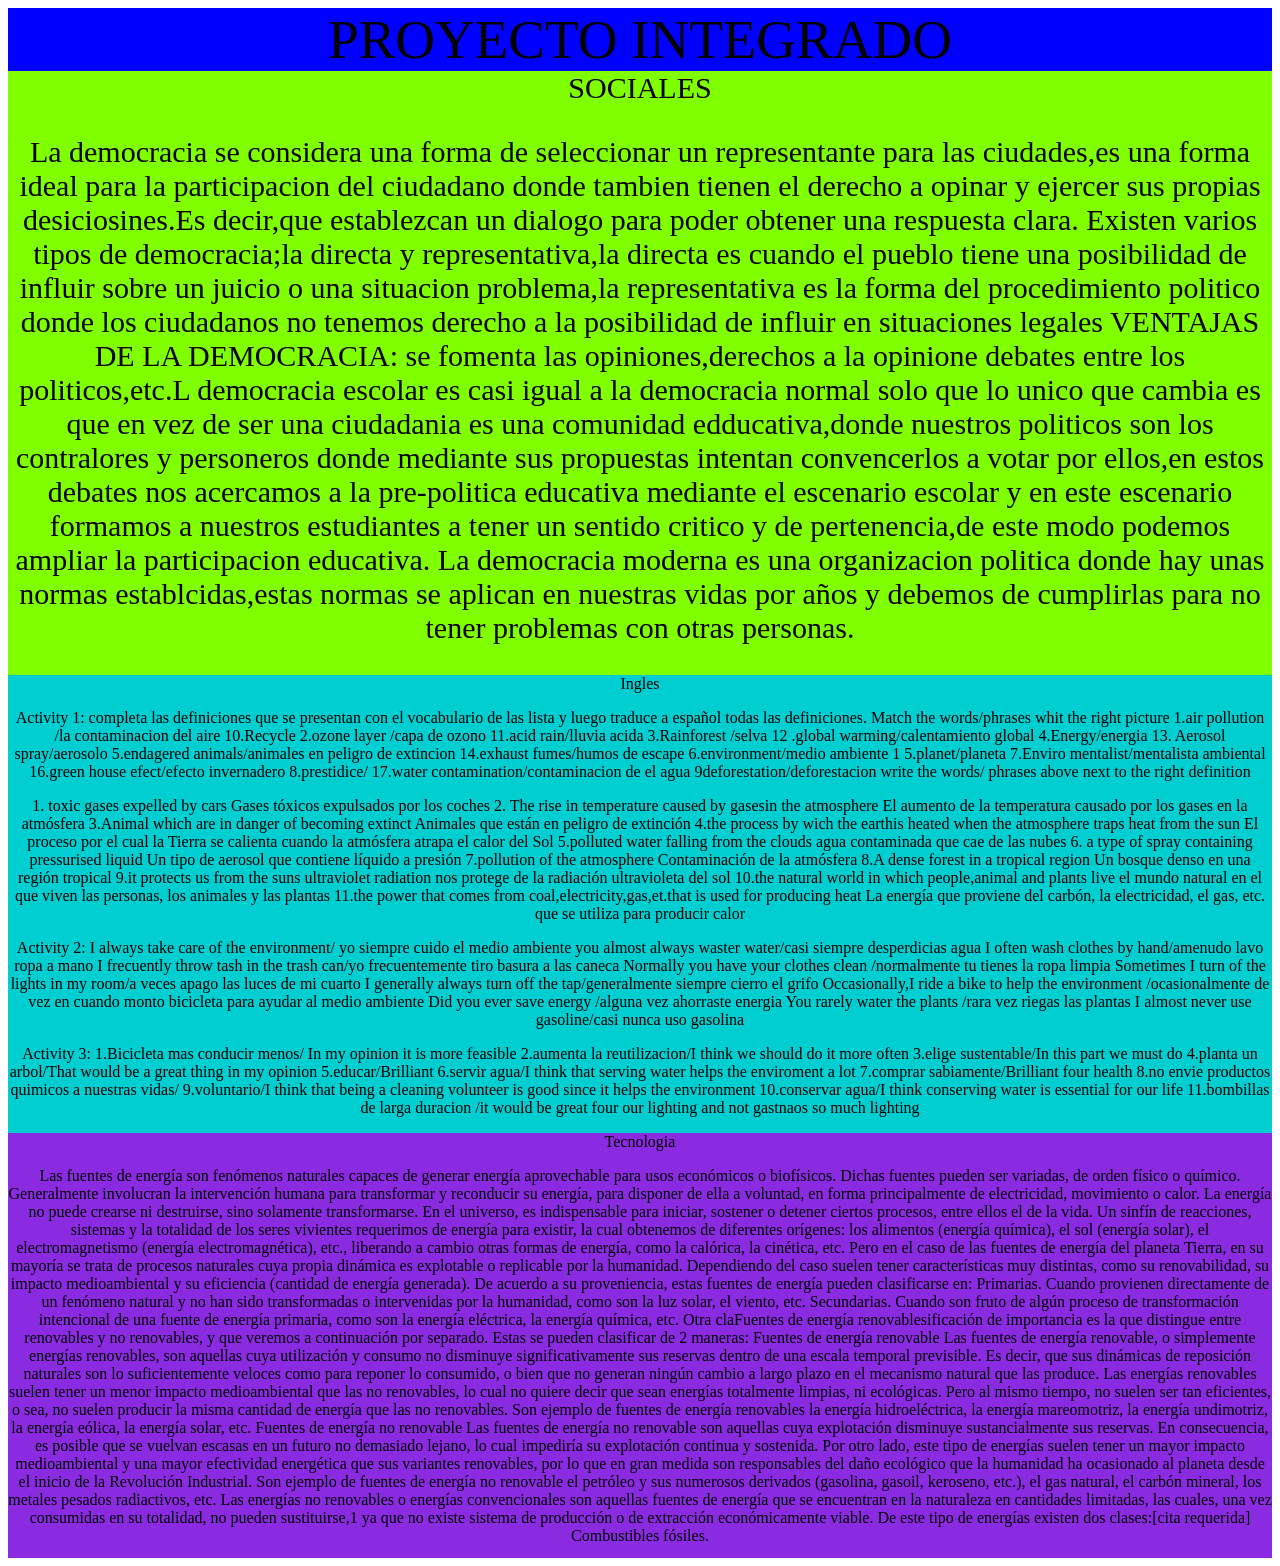
<file: periodo 1.html>
<!DOCTYPE html>
<html lang="en">
<head>
    <meta charset="UTF-8">
    <meta http-equiv="X-UA-Compatible" content="IE=edge">
    <meta name="viewport" content="width=
    , initial-scale=1.0">
    <title>Document</title>
    <link rel="stylesheet" href="temas.css">
</head>
<body>
    <div class="contenedor">
<div class="encabezado">

PROYECTO INTEGRADO

</div>
<div class="sociales">
 SOCIALES
 
 <P>La democracia se considera una forma de seleccionar un representante para las ciudades,es una forma ideal para la participacion del ciudadano donde tambien tienen el derecho a opinar y ejercer 
    sus propias desiciosines.Es decir,que establezcan un dialogo para poder obtener una respuesta clara.
    Existen varios tipos de democracia;la directa y representativa,la directa es cuando el pueblo tiene una posibilidad de influir sobre un juicio o una situacion problema,la representativa es la 
    forma del procedimiento politico donde los ciudadanos  no tenemos derecho a la posibilidad de influir en situaciones legales VENTAJAS DE LA DEMOCRACIA: se fomenta las opiniones,derechos a la opinione
    debates entre los politicos,etc.L democracia escolar es casi igual a la democracia normal solo que lo unico que cambia es que en vez de ser una ciudadania es una comunidad edducativa,donde nuestros
    politicos son los contralores y personeros  donde mediante sus propuestas intentan convencerlos a votar por ellos,en estos debates nos acercamos a la pre-politica educativa mediante el escenario escolar
    y en este escenario formamos a nuestros estudiantes a tener un sentido critico y de pertenencia,de este modo podemos ampliar la participacion educativa.
    La democracia moderna es una organizacion politica donde hay unas normas establcidas,estas normas se aplican en nuestras vidas por años y debemos de cumplirlas para no tener problemas con otras personas.
 </P>                
                        
</div>
<div class="Ingles">
Ingles

<p>
    Activity 1: completa las definiciones que se presentan con el vocabulario de las lista y luego traduce a español todas las definiciones.

    Match the words/phrases whit the right picture
    1.air pollution /la contaminacion del aire                               10.Recycle
    2.ozone layer /capa de ozono                                                        11.acid rain/lluvia acida
    3.Rainforest /selva                                                                     12 .global warming/calentamiento global
    4.Energy/energia                                                                                13. Aerosol spray/aerosolo
    5.endagered animals/animales en peligro de extincion     14.exhaust fumes/humos de escape
    6.environment/medio ambiente                                                    1 5.planet/planeta
    7.Enviro mentalist/mentalista ambiental                      16.green house efect/efecto invernadero
    8.prestidice/                                                              17.water contamination/contaminacion de el agua
    9deforestation/deforestacion 
    
    write the words/ phrases above next to the right definition
   <p> 1. toxic gases expelled by cars 
    Gases tóxicos expulsados por los coches

    2. The rise in temperature caused by gasesin the atmosphere 
    El aumento de la temperatura causado por los gases en la atmósfera

    3.Animal which are in danger of becoming extinct
    Animales que están en peligro de extinción

    4.the process by wich the earthis heated when the atmosphere traps heat from the sun
    El proceso por el cual la Tierra se calienta cuando la atmósfera atrapa el calor del Sol

    5.polluted water falling from the clouds
    agua contaminada que cae de las nubes

    6. a type of spray containing pressurised liquid
    Un tipo de aerosol que contiene líquido a presión

    7.pollution of the atmosphere
    
    Contaminación de la atmósfera
    8.A dense forest in a tropical region
    Un bosque denso en una región tropical

    9.it protects us from the suns ultraviolet radiation
    nos protege de la radiación ultravioleta del sol

    10.the natural world in which people,animal and plants live
    el mundo natural en el que viven las personas, los animales y las plantas

    11.the power that comes from coal,electricity,gas,et.that is used for producing heat
     La energía que proviene del carbón, la electricidad, el gas, etc. que se utiliza para producir calor
    </p>
    
    Activity 2: 
    I always take care of the environment/ yo siempre cuido el medio ambiente 
you almost always waster water/casi siempre desperdicias agua
I often wash clothes by hand/amenudo lavo ropa a mano
I frecuently throw tash in the trash can/yo frecuentemente tiro basura a las caneca
Normally you have your clothes clean /normalmente tu tienes la ropa limpia
Sometimes I turn of the lights in my room/a veces apago las luces de mi cuarto
I generally always turn off the tap/generalmente siempre cierro el grifo
Occasionally,I ride a bike to help the environment /ocasionalmente de vez en cuando monto bicicleta para ayudar al medio ambiente
Did you ever save energy /alguna vez ahorraste energia
You rarely water the plants /rara vez riegas las plantas
I almost never use gasoline/casi nunca uso gasolina

<p>Activity 3: 
    
1.Bicicleta mas conducir menos/ In my opinion it is more feasible
2.aumenta la reutilizacion/I think we should do it more often
3.elige sustentable/In this part we must do
4.planta un arbol/That would be a great thing in my opinion
5.educar/Brilliant
6.servir agua/I think that serving water helps the enviroment a lot
7.comprar sabiamente/Brilliant four health
8.no envie productos quimicos a nuestras vidas/
9.voluntario/I think that being a cleaning volunteer is good since it helps the environment 
10.conservar agua/I think conserving water is essential for our life
11.bombillas de larga duracion /it would be great four our lighting and not gastnaos so much lighting
</p>


</div>
<div class="Tecnologia"></div>

Tecnologia

<p>
Las fuentes de energía son fenómenos naturales capaces de generar energía aprovechable para usos económicos o biofísicos. Dichas fuentes pueden ser variadas, de orden físico o químico. Generalmente involucran la intervención humana para transformar y reconducir su energía, para disponer de ella a voluntad, en forma principalmente de electricidad, movimiento o calor. La energía no puede crearse ni destruirse, sino solamente transformarse. En el universo, es indispensable para iniciar, sostener o detener ciertos procesos, entre ellos el de la vida. Un sinfín de reacciones, sistemas y la totalidad de los seres vivientes requerimos de energía para existir, la cual obtenemos de diferentes orígenes: los alimentos (energía química), el sol (energía solar), el electromagnetismo (energía electromagnética), etc., liberando a cambio otras formas de energía, como la calórica, la cinética, etc. Pero en el caso de las fuentes de energía del planeta Tierra, en su mayoría se trata de procesos naturales cuya propia dinámica es explotable o replicable por la humanidad. Dependiendo del caso suelen tener características muy distintas, como su renovabilidad, su impacto medioambiental y su eficiencia (cantidad de energía generada).

De acuerdo a su proveniencia, estas fuentes de energía pueden clasificarse en:

Primarias. Cuando provienen directamente de un fenómeno natural y no han sido transformadas o intervenidas por la humanidad, como son la luz solar, el viento, etc. Secundarias. Cuando son fruto de algún proceso de transformación intencional de una fuente de energía primaria, como son la energía eléctrica, la energía química, etc. Otra claFuentes de energía renovablesificación de importancia es la que distingue entre renovables y no renovables, y que veremos a continuación por separado.

Estas se pueden clasificar de 2 maneras:

Fuentes de energía renovable

Las fuentes de energía renovable, o simplemente energías renovables, son aquellas cuya utilización y consumo no disminuye significativamente sus reservas dentro de una escala temporal previsible.

Es decir, que sus dinámicas de reposición naturales son lo suficientemente veloces como para reponer lo consumido, o bien que no generan ningún cambio a largo plazo en el mecanismo natural que las produce.

Las energías renovables suelen tener un menor impacto medioambiental que las no renovables, lo cual no quiere decir que sean energías totalmente limpias, ni ecológicas. Pero al mismo tiempo, no suelen ser tan eficientes, o sea, no suelen producir la misma cantidad de energía que las no renovables.

Son ejemplo de fuentes de energía renovables la energía hidroeléctrica, la energía mareomotriz, la energía undimotriz, la energía eólica, la energía solar, etc.

Fuentes de energía no renovable


Las fuentes de energía no renovable son aquellas cuya explotación disminuye sustancialmente sus reservas. En consecuencia, es posible que se vuelvan escasas en un futuro no demasiado lejano, lo cual impediría su explotación continua y sostenida. Por otro lado, este tipo de energías suelen tener un mayor impacto medioambiental y una mayor efectividad energética que sus variantes renovables, por lo que en gran medida son responsables del daño ecológico que la humanidad ha ocasionado al planeta desde el inicio de la Revolución Industrial. Son ejemplo de fuentes de energía no renovable el petróleo y sus numerosos derivados (gasolina, gasoil, keroseno, etc.), el gas natural, el carbón mineral, los metales pesados radiactivos, etc.

Las energías no renovables o energías convencionales son aquellas fuentes de energía que se encuentran en la naturaleza en cantidades limitadas, las cuales, una vez consumidas en su totalidad, no pueden sustituirse,1​ ya que no existe sistema de producción o de extracción económicamente viable. De este tipo de energías existen dos clases:[cita requerida] Combustibles fósiles.
</p>


</body>
</html>
</file>
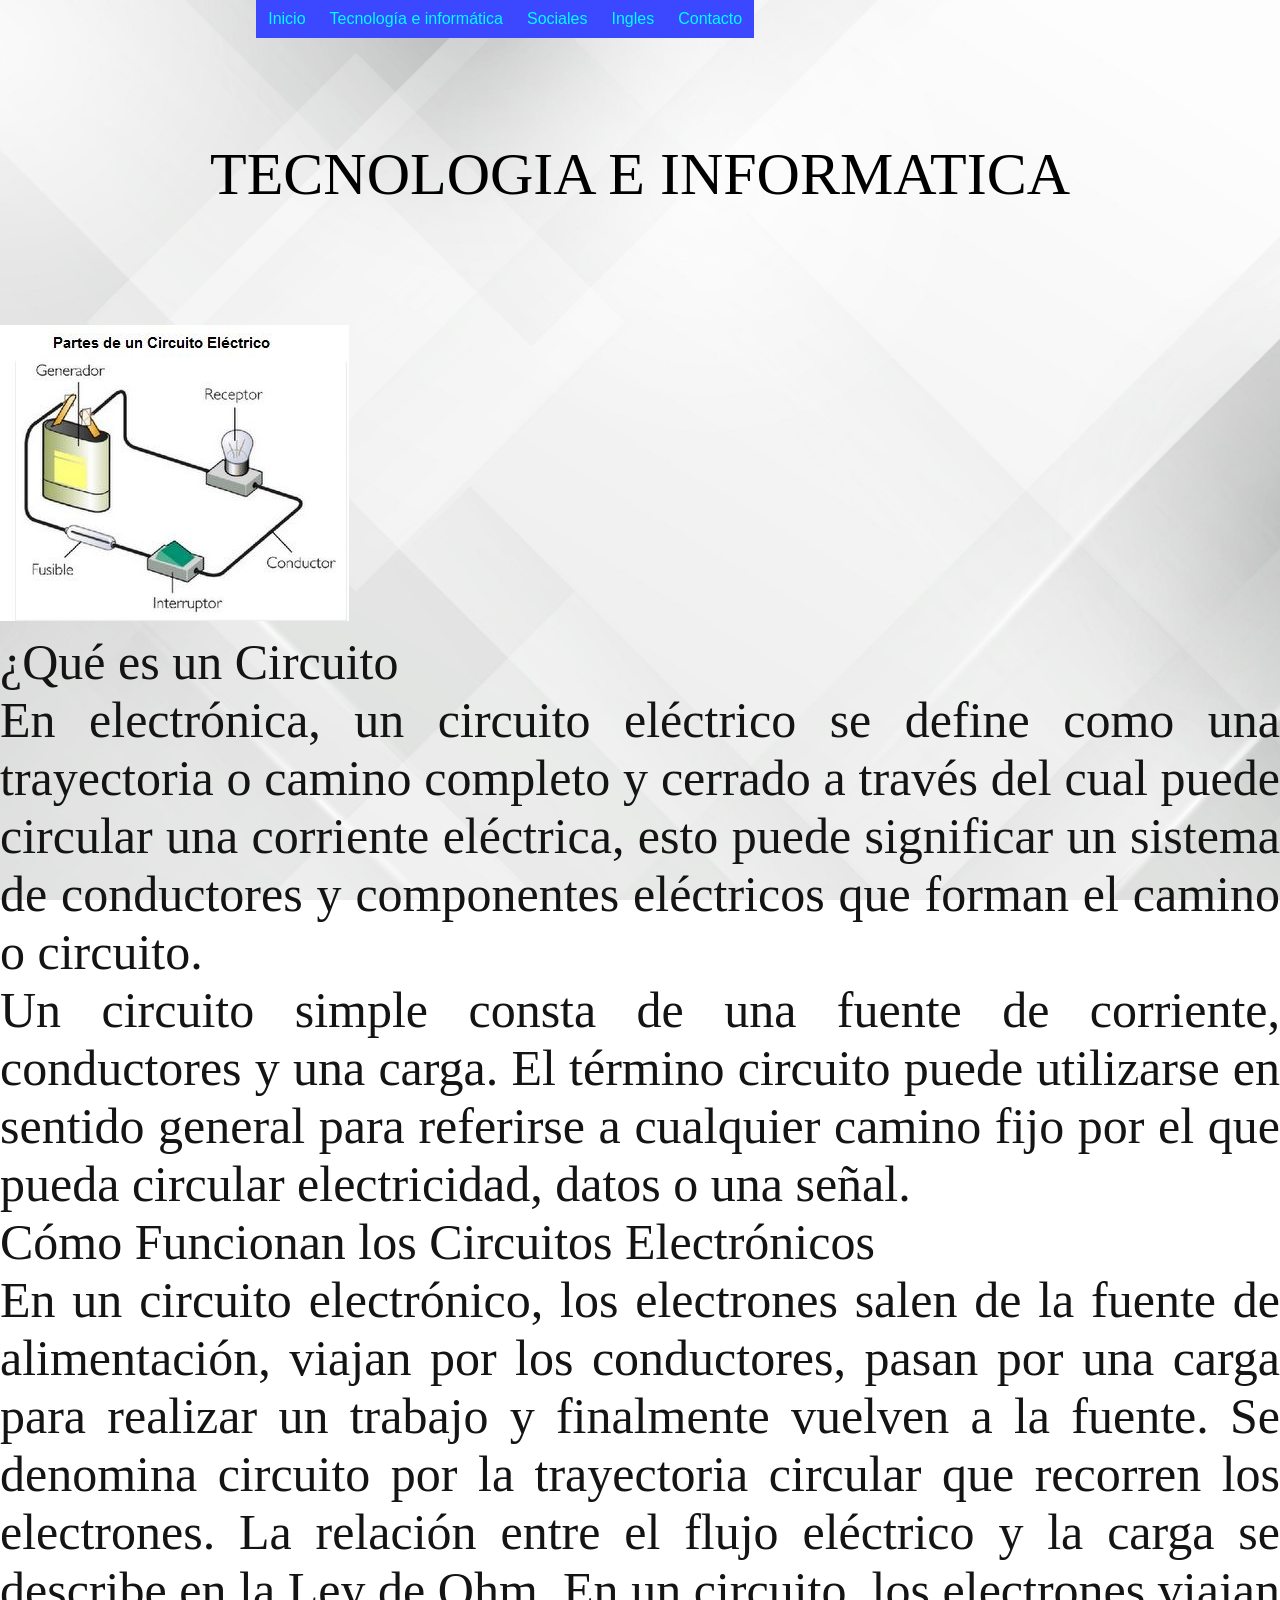
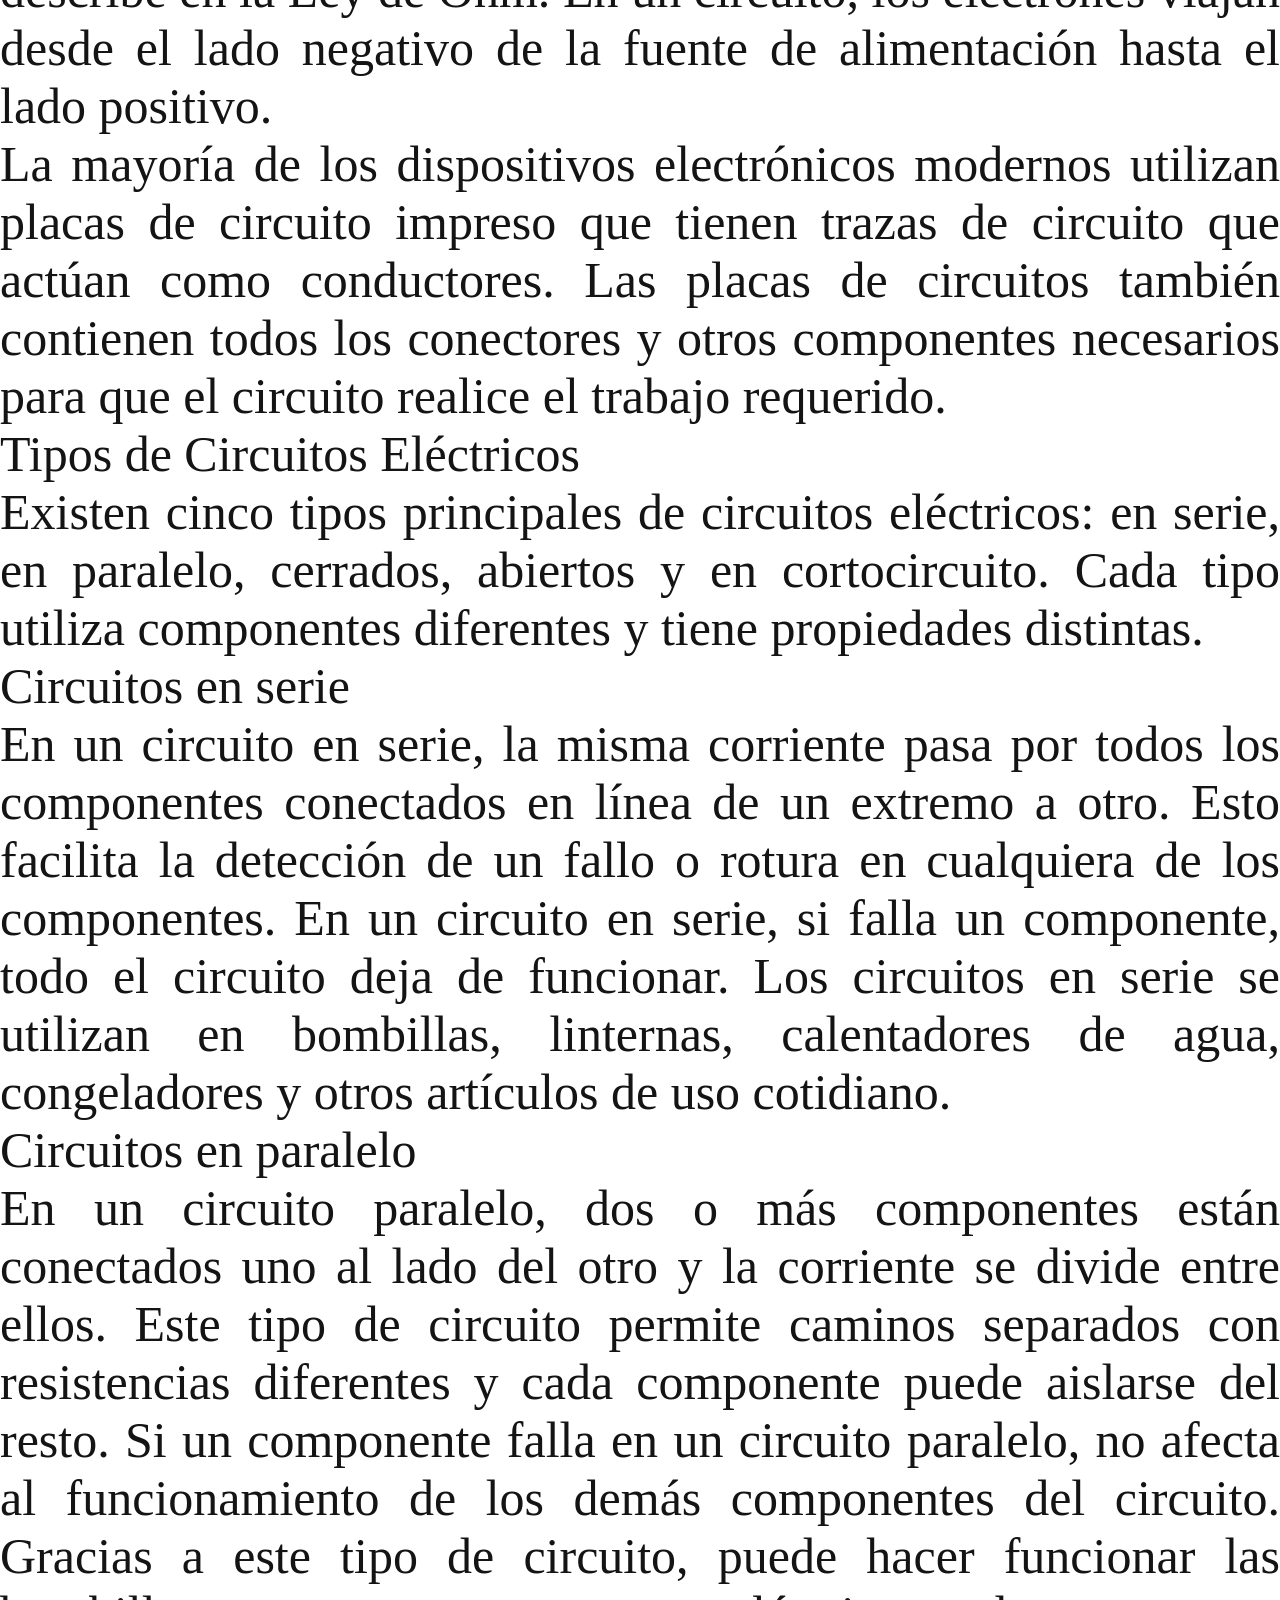
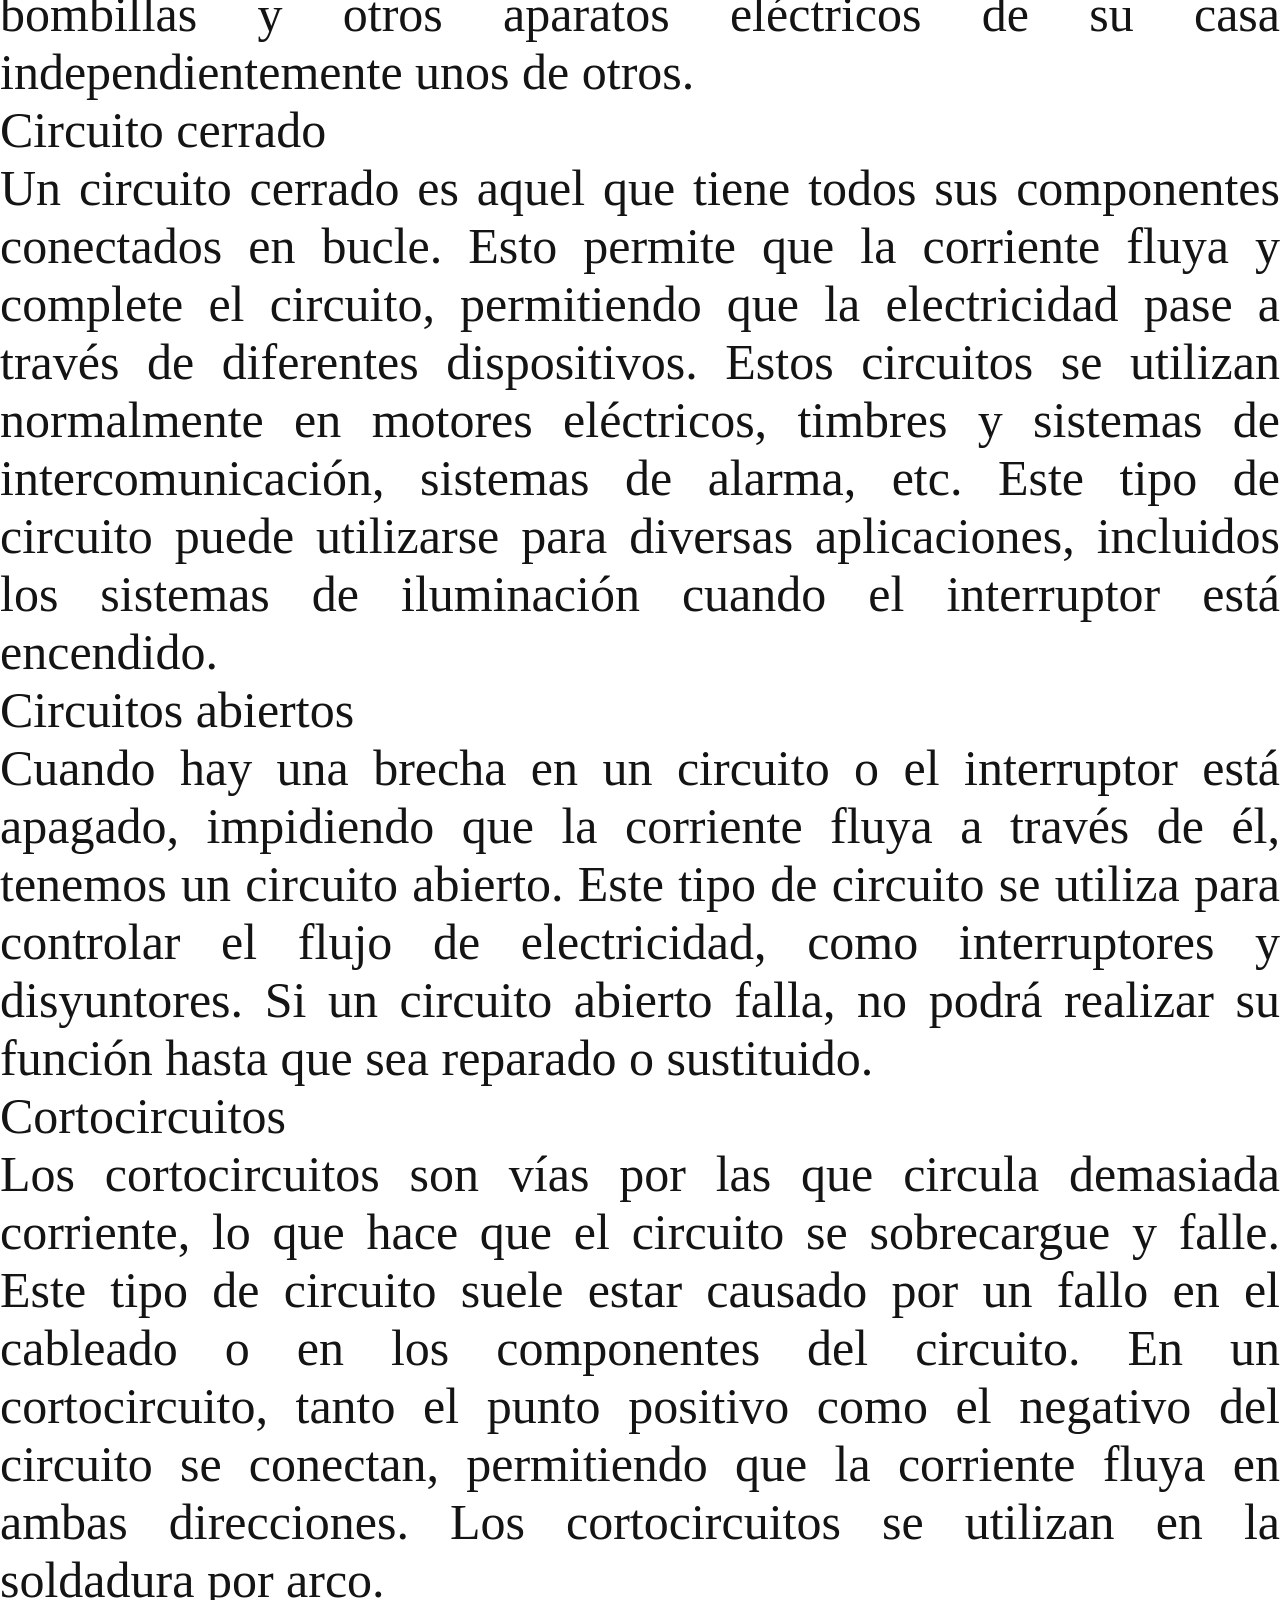
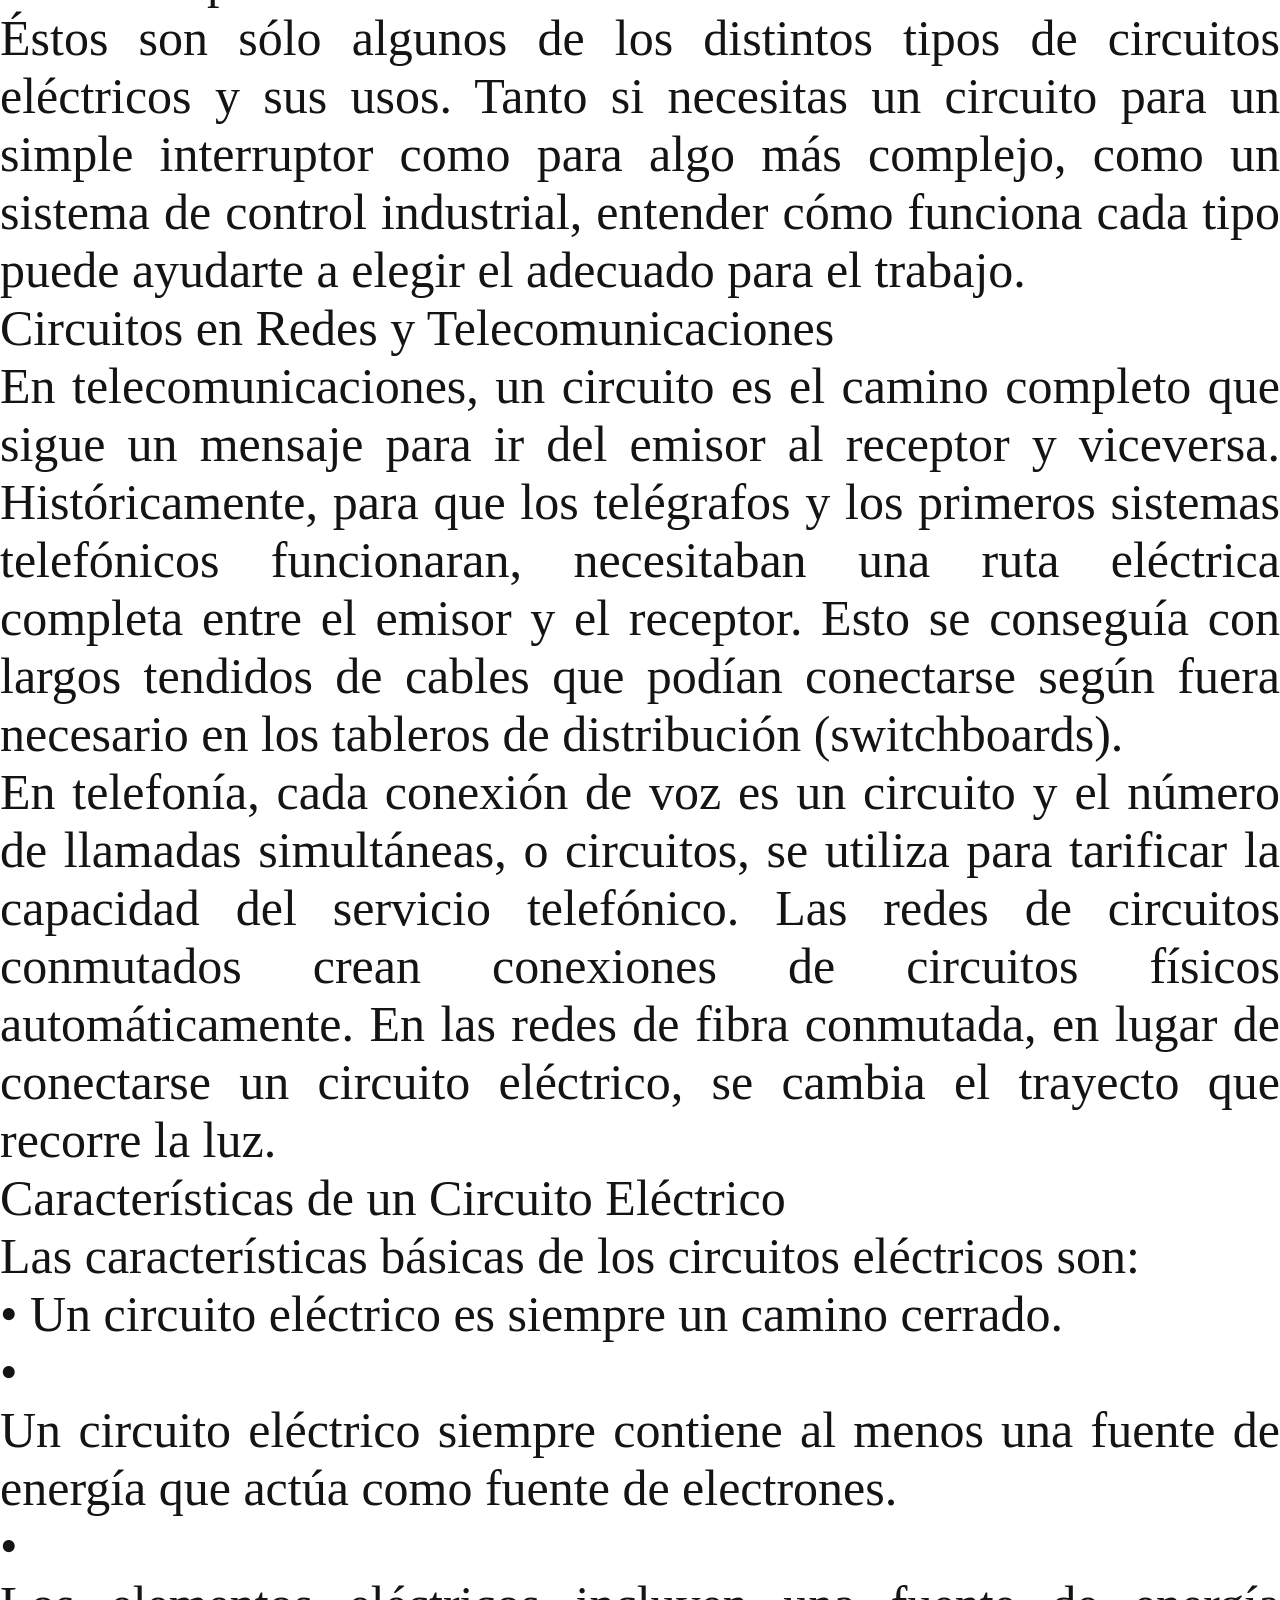
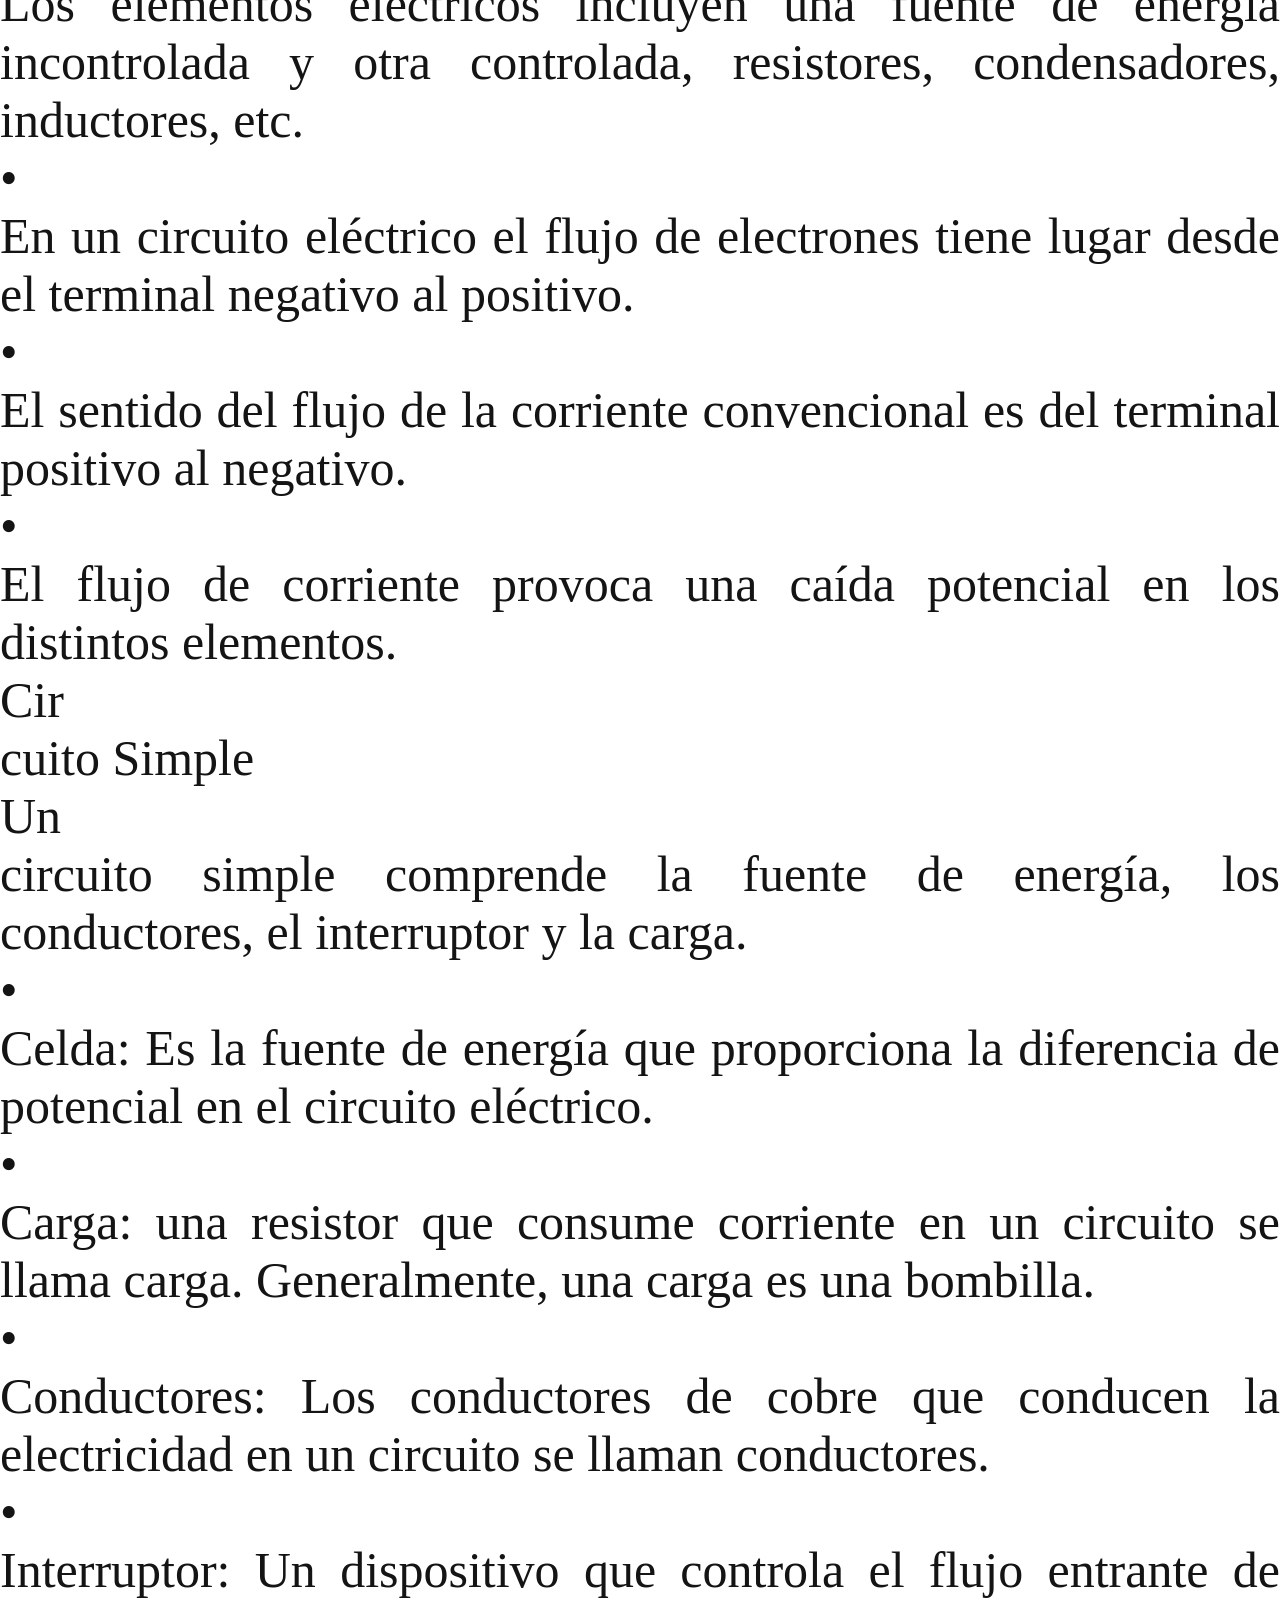
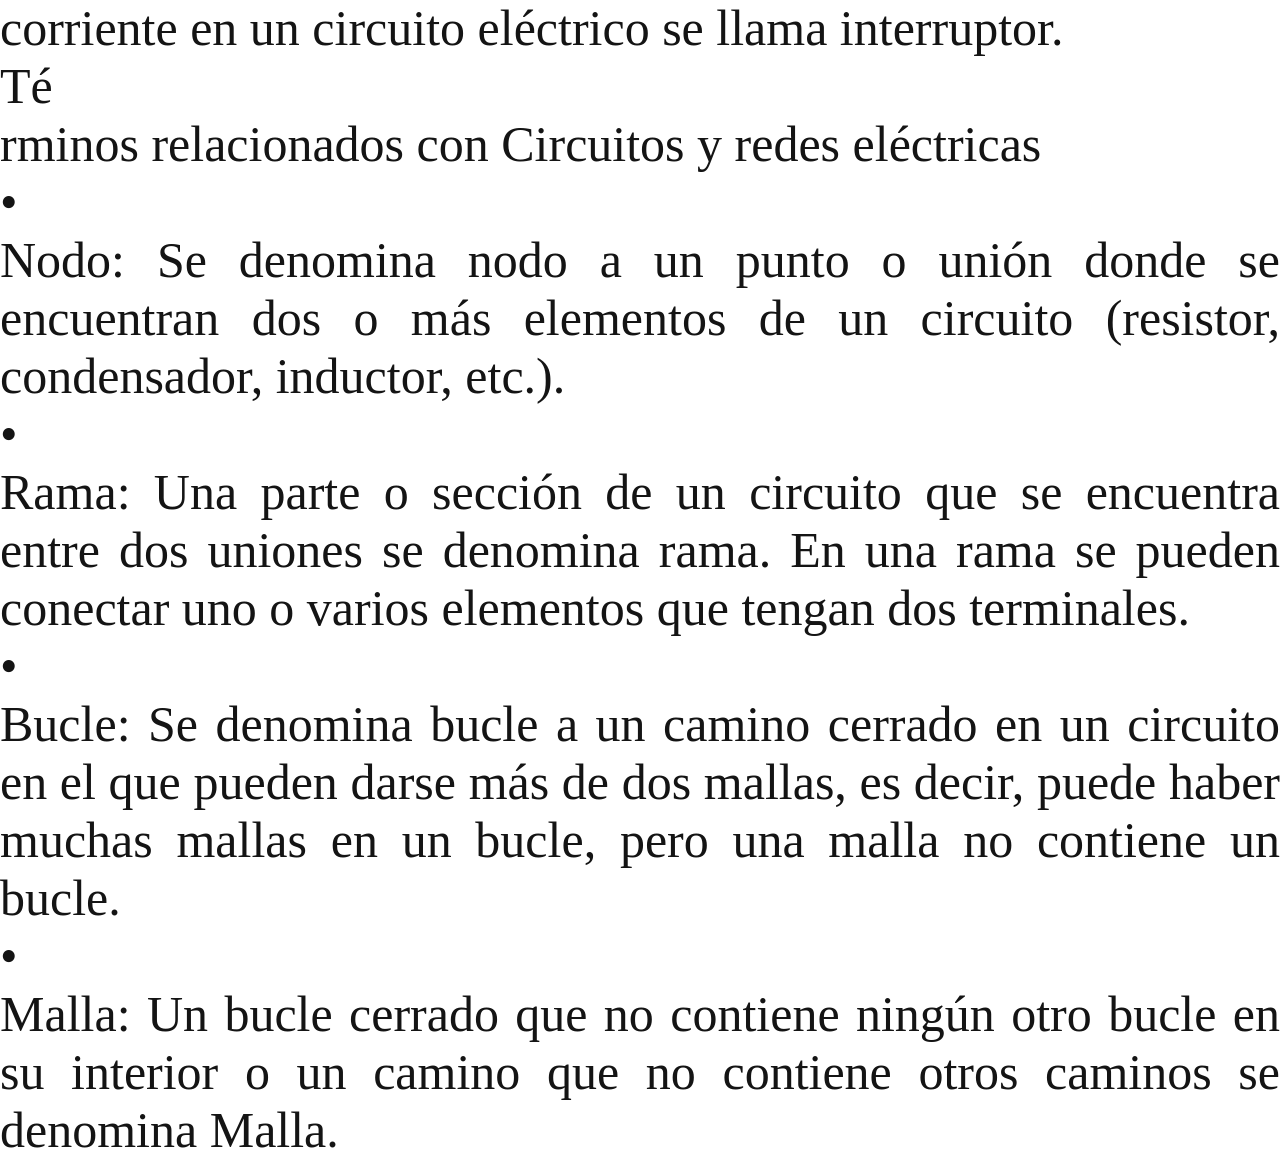
<file: tecno2.html>
<!DOCTYPE html>
<html lang="es">
<head>
    <meta charset="UTF-8">
    <meta name="viewport" content="width=device-width, initial-scale=1.0">
    <title>Proyecto integrado</title>
    <link rel="stylesheet" href="estilos.css">
    <link rel="stylesheet" href="menu.css">
</head>
<body>
    <div class="principal">

<!--Menu desplegable--->
<div id="menu">
    <ul class="nav">
        <li><a href="index.html">Inicio</a></li>
        
        <li>
            <a href="#">Tecnología e informática</a>
            <ul>
                <li><a href="periodo 1.html">Período uno</a></li>
                <li><a href="tecno2.html">Período dos</a></li>
                <li><a href="#">Período tres</a></li>
               
               
            </ul>
        </li>
        
        <li>
            <a href="#">Sociales</a>
            <ul>
                <li><a href="periodo 1.html">Período uno</a></li>
                <li><a href="sociales2.html">Periodo dos</a></li>
                <li><a href="#">Período tres</a></li>
               
            </ul>
        </li>

        <li>
            <a href="#">Ingles</a>
            <ul>
                <li><a href="periodo 1.html">Período uno</a></li>
                <li><a href="ingles2.html">Periodo dos</a></li>
                <li><a href="#">Período tres</a></li>
               
            </ul>
        </li>

       


        <li><a href="contactos.html">Contacto</a></li>
    </ul>
</div>
<!--Menu desplegable--->

<div class="texto"> 
 <div class="titulo">
    TECNOLOGIA E INFORMATICA 
</div>
<br><br>
<div class="imagent"></div>
<img src="partes-circuitos-electricos.jpg" alt="imagent">

<p>¿Qué es un Circuito
    <p>En electrónica, un circuito eléctrico se define como una trayectoria o camino completo y cerrado a través del cual puede circular una corriente eléctrica, esto puede significar un sistema de conductores y componentes eléctricos que forman el camino o circuito.</p>
        <p>Un circuito simple consta de una fuente de corriente, conductores y una carga. El término circuito puede utilizarse en sentido general para referirse a cualquier camino fijo por el que pueda circular electricidad, datos o una señal.</p>
            <p>Cómo Funcionan los Circuitos Electrónicos
                <p>En un circuito electrónico, los electrones salen de la fuente de alimentación, viajan por los conductores, pasan por una carga para realizar un trabajo y finalmente vuelven a la fuente. Se denomina circuito por la trayectoria circular que recorren los electrones. La relación entre el flujo eléctrico y la carga se describe en la Ley de Ohm. En un circuito, los electrones viajan desde el lado negativo de la fuente de alimentación hasta el lado positivo.</p>
                    <p>La mayoría de los dispositivos electrónicos modernos utilizan placas de circuito impreso que tienen trazas de circuito que actúan como conductores. Las placas de circuitos también contienen todos los conectores y otros componentes necesarios para que el circuito realice el trabajo requerido.</p>
                        <p>Tipos de Circuitos Eléctricos
                            <p>Existen cinco tipos principales de circuitos eléctricos: en serie, en paralelo, cerrados, abiertos y en cortocircuito. Cada tipo utiliza componentes diferentes y tiene propiedades distintas.</p>
                                <p>Circuitos en serie
                                    <p>En un circuito en serie, la misma corriente pasa por todos los componentes conectados en línea de un extremo a otro. Esto facilita la detección de un fallo o rotura en cualquiera de los componentes. En un circuito en serie, si falla un componente, todo el circuito deja de funcionar. Los circuitos en serie se utilizan en bombillas, linternas, calentadores de agua, congeladores y otros artículos de uso cotidiano.</p>
                                        <p>Circuitos en paralelo
                                            <p>En un circuito paralelo, dos o más componentes están conectados uno al lado del otro y la corriente se divide entre ellos. Este tipo de circuito permite caminos separados con resistencias diferentes y cada componente puede aislarse del resto. Si un componente falla en un circuito paralelo, no afecta al funcionamiento de los demás componentes del circuito. Gracias a este tipo de circuito, puede hacer funcionar las bombillas y otros aparatos eléctricos de su casa independientemente unos de otros.</p>
                                                <p>Circuito cerrado
                                                    <p>Un circuito cerrado es aquel que tiene todos sus componentes conectados en bucle. Esto permite que la corriente fluya y complete el circuito, permitiendo que la electricidad pase a través de diferentes dispositivos. Estos circuitos se utilizan normalmente en motores eléctricos, timbres y sistemas de intercomunicación, sistemas de alarma, etc. Este tipo de circuito puede utilizarse para diversas aplicaciones, incluidos los sistemas de iluminación cuando el interruptor está encendido.</p>
                                                        <p>Circuitos abiertos
                                                            <p>Cuando hay una brecha en un circuito o el interruptor está apagado, impidiendo que la corriente fluya a través de él, tenemos un circuito abierto. Este tipo de circuito se utiliza para controlar el flujo de electricidad, como interruptores y disyuntores. Si un circuito abierto falla, no podrá realizar su función hasta que sea reparado o sustituido.</p>
                                                                <p>Cortocircuitos
                                                                    <p>Los cortocircuitos son vías por las que circula demasiada corriente, lo que hace que el circuito se sobrecargue y falle. Este tipo de circuito suele estar causado por un fallo en el cableado o en los componentes del circuito. En un cortocircuito, tanto el punto positivo como el negativo del circuito se conectan, permitiendo que la corriente fluya en ambas direcciones. Los cortocircuitos se utilizan en la soldadura por arco.</p>
                                                                        <p>Éstos son sólo algunos de los distintos tipos de circuitos eléctricos y sus usos. Tanto si necesitas un circuito para un simple interruptor como para algo más complejo, como un sistema de control industrial, entender cómo funciona cada tipo puede ayudarte a elegir el adecuado para el trabajo.</p>
                                                                            <p>Circuitos en Redes y Telecomunicaciones
                                                                                <p>En telecomunicaciones, un circuito es el camino completo que sigue un mensaje para ir del emisor al receptor y viceversa. Históricamente, para que los telégrafos y los primeros sistemas telefónicos funcionaran, necesitaban una ruta eléctrica completa entre el emisor y el receptor. Esto se conseguía con largos tendidos de cables que podían conectarse según fuera necesario en los tableros de distribución (switchboards).</p>
                                                                                    <p>En telefonía, cada conexión de voz es un circuito y el número de llamadas simultáneas, o circuitos, se utiliza para tarificar la capacidad del servicio telefónico. Las redes de circuitos conmutados crean conexiones de circuitos físicos automáticamente. En las redes de fibra conmutada, en lugar de conectarse un circuito eléctrico, se cambia el trayecto que recorre la luz.</p>
                                                                                        <p>Características de un Circuito Eléctrico</p>
                                                                                            <p>Las características básicas de los circuitos eléctricos son:</p>
                                                                                                <p>•	Un circuito eléctrico es siempre un camino cerrado.</p>
•	<p>Un circuito eléctrico siempre contiene al menos una fuente de energía que actúa como fuente de electrones.</p>
•	<p>Los elementos eléctricos incluyen una fuente de energía incontrolada y otra controlada, resistores, condensadores, inductores, etc.</p>
•	<p>En un circuito eléctrico el flujo de electrones tiene lugar desde el terminal negativo al positivo.</p>
•	<p>El sentido del flujo de la corriente convencional es del terminal positivo al negativo.</p>
•	<p>El flujo de corriente provoca una caída potencial en los distintos elementos.</p>
Cir<p>cuito Simple</p>
Un <p>circuito simple comprende la fuente de energía, los conductores, el interruptor y la carga.</p>
•	<p>Celda: Es la fuente de energía que proporciona la diferencia de potencial en el circuito eléctrico.</p>
•	<p>Carga: una resistor que consume corriente en un circuito se llama carga. Generalmente, una carga es una bombilla.</p>
•	<p>Conductores: Los conductores de cobre que conducen la electricidad en un circuito se llaman conductores.</p>
•	<p>Interruptor: Un dispositivo que controla el flujo entrante de corriente en un circuito eléctrico se llama interruptor.</p>
Té<p></p>rminos relacionados con Circuitos y redes eléctricas</p>
•	<p>Nodo: Se denomina nodo a un punto o unión donde se encuentran dos o más elementos de un circuito (resistor, condensador, inductor, etc.).</p>
•	<p>Rama: Una parte o sección de un circuito que se encuentra entre dos uniones se denomina rama. En una rama se pueden conectar uno o varios elementos que tengan dos terminales.</p>
•	<p>Bucle: Se denomina bucle a un camino cerrado en un circuito en el que pueden darse más de dos mallas, es decir, puede haber muchas mallas en un bucle, pero una malla no contiene un bucle.</p>
•	<p>Malla: Un bucle cerrado que no contiene ningún otro bucle en su interior o un camino que no contiene otros caminos se denomina Malla.</p>





</div>

</div>
</body>
</html>
</file>
<file: temas.css>
.contenedor{

width: 100%;
height: 1550px;
background-color: blueviolet;
display: flex;
flex-direction: column;
text-align: center;
font-family: fantasy;

}



.encabezado{

width: 100%;
height: 250px;
background-color: blue;
font-size: 55PX;
font-family: 'Lucida Sans', 'Lucida Sans Regular', 'Lucida Grande', 'Lucida Sans Unicode', Geneva, Verdana, sans-serif<;
}

.sociales{
    width: 100%;
    height: 600x;
    background-color: chartreuse;
font-size: 30px;
text-align: center;
font-family: fantasy;
}
.Ingles{

width: 100%;
height: 600px;
background-color: darkturquoise;
font-size: 100%;
text-align: center;
font-family: fantasy;

}

.Tecnologia{

width: 100%;
height: 535px;
background-color: blueviolet;
text-align: center;

}
</file>
<file: estilos.css>
/* Temas del segundo período*/

.texto{
   
    font-size: 50px;
    padding-top: 140px;
    text-align: justify;
    color: rgb(20, 20, 20);
}
.principal{
   display: flex;
     
}
body{
    background-image: url("4872987.jpg");
    background-position: center center;
    background-repeat: no-repeat;
    background-size: cover;
    background-attachment: fixed;

} 
.titulo{ 
    font-size: 60px;
    color: black;
    text-align: center;
 }

 .imagent{
    image-orientation: from-image;
 }

 .imgs{
    text-align: center;
 }
</file>
<file: menu.css>
* {
    margin: 0;
    padding: 0;
}

#menu{
    margin: auto;
    width: 800px;
    font-family: Arial, Helvetica, sans-serif;
    position: fixed;
   left:20%;
     
}

ul, ol {
    list-style: none;
}

.nav > li {
    float: left;
}

.nav li a {
    background-color: #3b48ff;
    color: #00ffff;
    text-decoration: none;
    padding: 10px 12px;
    display: block;
}

.nav li a:hover {
    background-color: #ef0404ee;
}

.nav li ul {
    display: none;
    position: absolute;
    min-width: 140px;
}

.nav li:hover > ul {
    display: block;
}

.nav li ul li {
    position: relative;
}

.nav li ul li ul {
    right: -140px;
    top: 0;
}

.nav li ul {
    visibility: hidden;
    opacity: 0;
    transition: opacity 0.3s ease;
}

.nav li:hover > ul {
    visibility: visible;
    opacity: 1;
}
</file>
